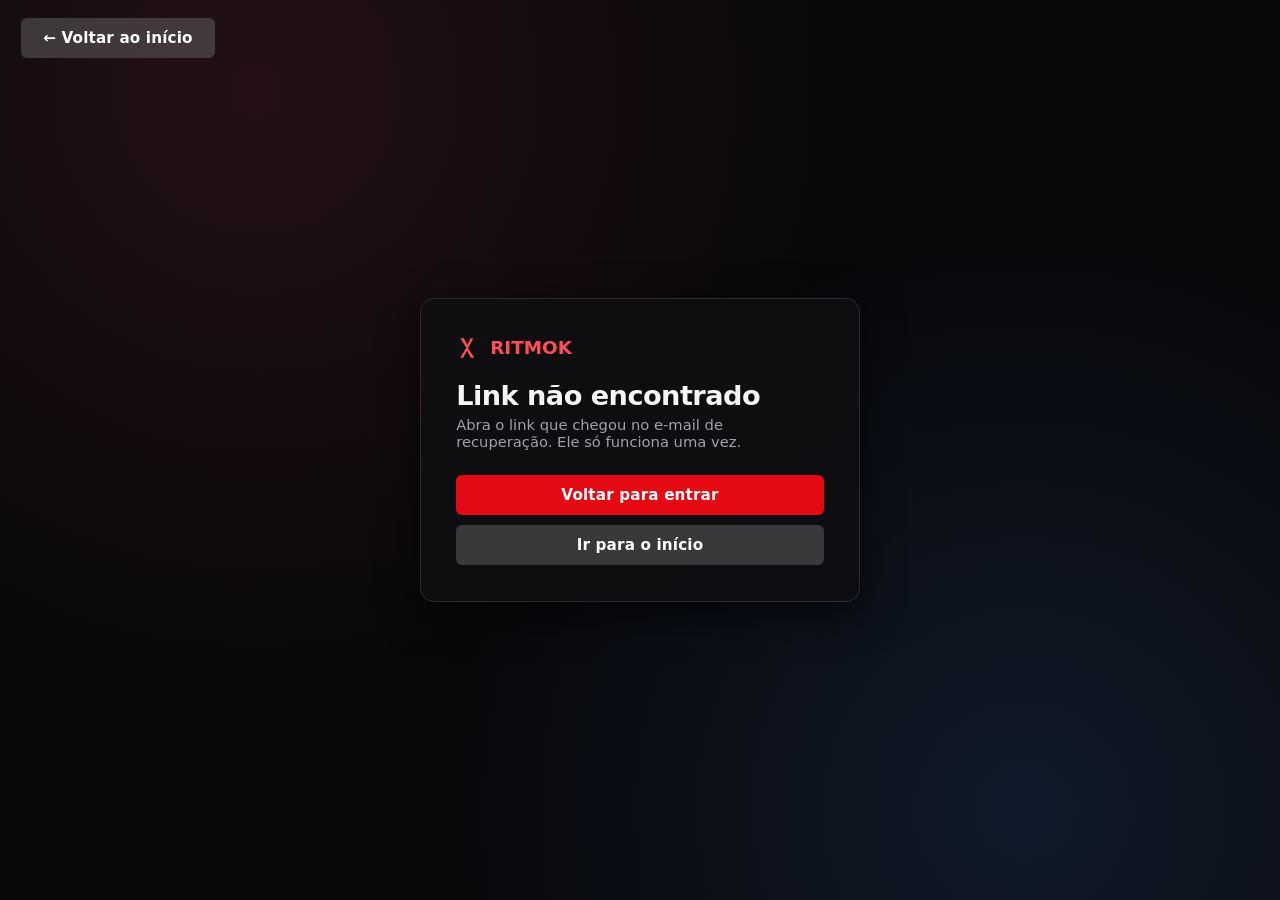
<file: redefinir.html>
<!DOCTYPE html>
<html lang="pt-BR">
<head>
  <meta charset="UTF-8">
  <meta name="viewport" content="width=device-width, initial-scale=1.0">
  <title>Criar nova senha — RitmoK</title>
  <meta name="description" content="Defina uma nova senha para acessar a plataforma RitmoK.">
  <meta name="robots" content="noindex, nofollow">
  <link rel="stylesheet" href="css/style.css">
  <link rel="icon" href="data:image/svg+xml,<svg xmlns='http://www.w3.org/2000/svg' viewBox='0 0 24 24'><rect width='24' height='24' rx='5' fill='%23e50914'/><path d='M9 7l8 5-8 5z' fill='%23fff'/></svg>">
</head>
<body>

  <a class="btn btn-ghost back-home" href="index.html">&larr; Voltar ao início</a>

  <main class="auth-wrap">
    <div class="auth-card" id="card">
      <p class="sub" style="text-align:center">Verificando o link…</p>
    </div>
  </main>

  <div id="toasts"></div>

  <script src="js/firebase-config.js"></script>
  <script src="js/ui.js"></script>
  <script type="module" src="js/redefinir.js"></script>
</body>
</html>
</file>
<file: css/style.css>
/* =========================================================
   RitmoK - estilos globais
   Tema escuro estilo streaming de vídeo
   ========================================================= */

:root {
  --bg: #0b0b0d;
  --bg-2: #141417;
  --bg-3: #1f1f24;
  --bg-4: #2a2a31;
  --text: #f5f5f7;
  --muted: #a1a1aa;
  --accent: #e50914;
  --accent-2: #b20710;
  /* O vermelho da marca sobre fundo escuro fica em 3,99:1 e reprova na
     regra de contraste (4,5:1 exigido). Este tom e o mesmo vermelho,
     so mais claro, e so para TEXTO sobre fundo escuro. */
  --accent-texto: #ff4d57;
  --green: #22c55e;
  --yellow: #f5c518;
  --line: #2a2a30;
  --radius: 10px;
  --radius-sm: 6px;
  --maxw: 1440px;
  --shadow: 0 12px 40px rgba(0, 0, 0, .65);
  --font: "Inter", "Segoe UI", system-ui, -apple-system, Roboto, Arial, sans-serif;
}

* { box-sizing: border-box; }

html, body {
  margin: 0;
  padding: 0;
  background: var(--bg);
  color: var(--text);
  font-family: var(--font);
  -webkit-font-smoothing: antialiased;
}

body { min-height: 100vh; }

a { color: inherit; text-decoration: none; }
img { display: block; max-width: 100%; }
button, input, select, textarea { font-family: inherit; font-size: 1rem; }
button { cursor: pointer; }

::-webkit-scrollbar { width: 10px; height: 10px; }
::-webkit-scrollbar-track { background: var(--bg-2); }
::-webkit-scrollbar-thumb { background: #3a3a42; border-radius: 20px; }
::-webkit-scrollbar-thumb:hover { background: #4c4c56; }

.container {
  width: 100%;
  max-width: var(--maxw);
  margin: 0 auto;
  padding: 0 4%;
}

.sr-only {
  position: absolute; width: 1px; height: 1px;
  overflow: hidden; clip: rect(0 0 0 0); white-space: nowrap;
}

.btn {
  display: inline-flex;
  align-items: center;
  justify-content: center;
  gap: .5rem;
  border: 0;
  border-radius: var(--radius-sm);
  padding: .7rem 1.4rem;
  font-weight: 700;
  font-size: .95rem;
  letter-spacing: .01em;
  color: #fff;
  background: var(--bg-4);
  transition: transform .12s ease, background .15s ease, opacity .15s ease;
  white-space: nowrap;
}
.btn:hover { background: #3d3d46; }
.btn:active { transform: scale(.97); }
.btn:disabled { opacity: .45; cursor: not-allowed; }
.btn-primary { background: var(--accent); }
.btn-primary:hover { background: var(--accent-2); }
.btn-light { background: #e8e8ea; color: #111; }
.btn-light:hover { background: #fff; }
.btn-ghost { background: rgba(109, 109, 110, .45); }
.btn-ghost:hover { background: rgba(109, 109, 110, .7); }
.btn-outline { background: transparent; border: 1px solid var(--line); }
.btn-outline:hover { background: var(--bg-3); }
.btn-sm { padding: .45rem .8rem; font-size: .82rem; }
.btn-block { width: 100%; }
.btn-danger { background: #7f1d1d; }
.btn-danger:hover { background: #991b1b; }

.field { margin-bottom: 1rem; }
.field label {
  display: block;
  font-size: .8rem;
  font-weight: 600;
  color: var(--muted);
  margin-bottom: .35rem;
  text-transform: uppercase;
  letter-spacing: .06em;
}
.field .hint { font-size: .78rem; color: var(--muted); margin-top: .3rem; font-weight: 400; text-transform: none; letter-spacing: 0; }

.input, select.input, textarea.input {
  width: 100%;
  background: var(--bg-3);
  border: 1px solid var(--line);
  color: var(--text);
  border-radius: var(--radius-sm);
  padding: .75rem .9rem;
  outline: none;
  transition: border-color .15s ease, box-shadow .15s ease;
}
.input:focus {
  border-color: var(--accent);
  box-shadow: 0 0 0 3px rgba(229, 9, 20, .2);
}
textarea.input { resize: vertical; min-height: 90px; }
select.input { appearance: none; background-image: linear-gradient(45deg, transparent 50%, var(--muted) 50%), linear-gradient(135deg, var(--muted) 50%, transparent 50%); background-position: calc(100% - 18px) 52%, calc(100% - 13px) 52%; background-size: 5px 5px, 5px 5px; background-repeat: no-repeat; padding-right: 2.4rem; }

/* ============================ NAVBAR ============================ */
.navbar {
  position: fixed;
  top: 0; left: 0; right: 0;
  z-index: 60;
  display: flex;
  align-items: center;
  gap: 1.2rem;
  padding: 1rem 4%;
  background: linear-gradient(180deg, rgba(0, 0, 0, .85) 0%, rgba(0, 0, 0, 0) 100%);
  transition: background .25s ease, padding .25s ease;
}
.navbar.scrolled { background: #0b0b0d; padding: .6rem 4%; box-shadow: 0 2px 14px rgba(0,0,0,.6); }

.logo {
  display: flex; align-items: center; gap: .45rem;
  font-weight: 800; font-size: 1.45rem; letter-spacing: -.02em;
  color: var(--accent); text-transform: uppercase; flex-shrink: 0;
}
.logo span { color: var(--text); }
.logo svg { width: 26px; height: 26px; }

.nav-links { display: flex; gap: 1.1rem; font-size: .9rem; color: #d3d3d8; }
.nav-links a:hover { color: #fff; }
.nav-menu { display: none; }
.nav-spacer { flex: 1; }

.search-box { position: relative; display: flex; align-items: center; }
.search-box input {
  width: 0; opacity: 0; padding: .45rem 0;
  background: rgba(0,0,0,.6); color: #fff;
  border: 1px solid var(--line); border-radius: 4px;
  transition: width .25s ease, opacity .2s ease, padding .25s ease;
}
.search-box.open input { width: 230px; opacity: 1; padding: .45rem .7rem; }
.search-box input:focus { outline: none; border-color: #fff; }

.icon-btn {
  display: inline-flex; align-items: center; justify-content: center;
  width: 38px; height: 38px;
  background: transparent; border: 0; color: #fff;
  border-radius: 50%; transition: background .15s ease;
}
.icon-btn:hover { background: rgba(255,255,255,.12); }
.icon-btn svg { width: 22px; height: 22px; fill: currentColor; }

.user-chip { position: relative; }
.user-chip .avatar {
  width: 34px; height: 34px; border-radius: 50%;
  background: var(--accent); color: #fff;
  display: grid; place-items: center; font-weight: 800; font-size: .9rem;
}
.dropdown {
  position: absolute; right: 0; top: calc(100% + 10px);
  min-width: 220px; background: #0f0f12;
  border: 1px solid var(--line); border-radius: 8px;
  box-shadow: var(--shadow); padding: .4rem; display: none;
}
.dropdown.open { display: block; }
.dropdown .who { padding: .6rem .7rem; border-bottom: 1px solid var(--line); margin-bottom: .3rem; }
.dropdown .who strong { display: block; font-size: .9rem; }
.dropdown .who small { color: var(--muted); font-size: .75rem; }
.dropdown button {
  display: block; width: 100%; text-align: left;
  background: transparent; border: 0; color: var(--text);
  padding: .55rem .7rem; border-radius: 6px; font-size: .88rem;
}
.dropdown button:hover { background: var(--bg-3); }

.badge {
  display: inline-block; padding: .18rem .5rem; border-radius: 4px;
  font-size: .7rem; font-weight: 700; text-transform: uppercase; letter-spacing: .05em;
}
.badge-ativo { background: rgba(34,197,94,.15); color: #4ade80; }
.badge-pendente { background: rgba(245,197,24,.15); color: var(--yellow); }
.badge-vencido { background: rgba(229,9,20,.18); color: #f87171; }
.badge-neutro { background: var(--bg-4); color: var(--muted); }
.badge-aguardando { background: rgba(245,197,24,.15); color: var(--yellow); }
.badge-presencial { background: rgba(34,197,94,.15); color: #4ade80; }
/* selo que o professor escreve para o aluno (VIP, Turma 2026...) */
.badge-selo { background: rgba(168,85,247,.18); color: #d8b4fe; border: 1px solid rgba(168,85,247,.35); }

/* ============================ HERO ============================ */
.hero {
  position: relative;
  height: min(88vh, 780px);
  display: flex; align-items: flex-end;
  overflow: hidden;
}
.hero-bg {
  position: absolute; inset: 0;
  background-size: cover; background-position: center;
  transform: scale(1.02);
  animation: heroZoom 18s ease-in-out infinite alternate;
}
@keyframes heroZoom { from { transform: scale(1.02); } to { transform: scale(1.1); } }
.hero::after {
  content: ""; position: absolute; inset: 0;
  background:
    linear-gradient(90deg, rgba(0,0,0,.92) 0%, rgba(0,0,0,.6) 45%, rgba(0,0,0,.15) 75%),
    linear-gradient(0deg, var(--bg) 2%, rgba(0,0,0,0) 55%);
}
.hero-content { position: relative; z-index: 2; width: 100%; max-width: var(--maxw); margin: 0 auto; padding: 0 4% 8%; }
.hero .tag { display: inline-block; font-size: .8rem; font-weight: 800; letter-spacing: .18em; text-transform: uppercase; color: var(--accent); margin-bottom: .8rem; }
.hero h1 { font-size: clamp(2.2rem, 6vw, 4.4rem); line-height: 1.02; margin: 0 0 .9rem; letter-spacing: -.03em; text-shadow: 0 4px 24px rgba(0,0,0,.7); }
.hero .meta { display: flex; align-items: center; gap: .9rem; margin-bottom: 1rem; font-size: .95rem; color: #e2e2e6; flex-wrap: wrap; }
.hero .meta .match { color: var(--green); font-weight: 700; }
.hero .desc { max-width: 620px; font-size: 1.05rem; line-height: 1.6; color: #dcdce0; margin: 0 0 1.6rem; }
.hero-actions { display: flex; gap: .8rem; flex-wrap: wrap; }

/* --- demonstracao dentro do banner --- */
.hero-demo-box { position: absolute; inset: 0; z-index: 3; display: none; background: #000; overflow: hidden; }
.hero-demo .hero-demo-box { display: block; }
.hero-demo .hero-content,
.hero-demo .hero-bg,
.hero-demo .hero::after,
.hero-demo .hero-dots { display: none; }
.hero-demo-box video,
.hero-demo-box iframe,
.hero-demo-media { width: 100%; height: 100%; display: block; border: 0; background: #000; }
.hero-demo-box .stage-fallback { display: grid; place-items: center; height: 100%; }

/* --- demonstracao vertical (Short do YouTube) em moldura de celular --- */
.hero-demo-box.is-short .hero-demo-media {
  display: flex; align-items: center; justify-content: center; gap: 3.5rem;
  padding: 1.5rem 4.5rem;
  background: radial-gradient(120% 120% at 50% 0%, #121a2b 0%, #05070a 65%);
}
.demo-curtain { display: none; }
.demo-frame {
  width: 100%; height: 100%; border: 0; background: #000; overflow: hidden;
}
.hero-demo-box.is-short .demo-frame {
  width: auto; height: 100%; aspect-ratio: 9 / 16;
  max-width: 38vw; border-radius: 18px; flex: 0 0 auto;
  box-shadow: 0 24px 70px rgba(0, 0, 0, .75), 0 0 0 1px rgba(255, 255, 255, .12);
}
.hero-demo-box.is-short .demo-frame iframe { width: 100%; height: 100%; }
.demo-tagline { display: none; }
.hero-demo-box.is-short .demo-tagline {
  display: grid; gap: .5rem; max-width: 26ch; text-align: left; flex: 0 1 auto;
}
.demo-tagline strong { font-size: clamp(1.2rem, 2.4vw, 1.9rem); line-height: 1.2; }
.demo-tagline span { color: var(--muted); font-size: .98rem; }
.hero-demo-box.is-short .demo-tagline::before {
  content: 'Demonstração'; color: var(--brand); font-size: .78rem;
  text-transform: uppercase; letter-spacing: .16em; font-weight: 700;
}
@media (max-width: 860px) {
  /* nao cabe o texto ao lado do celular: some com ele em vez de
     transbordar por cima da secao de baixo */
  .hero-demo-box.is-short .demo-tagline { display: none; }
  .hero-demo-box.is-short .hero-demo-media { padding: 3.2rem 1rem 1rem; }
  .hero-demo-box.is-short .demo-frame { max-width: min(56vh, 86vw); }
}
.demo-close {
  position: absolute; top: 1rem; right: 1rem; z-index: 4;
  background: rgba(0, 0, 0, .75);
  border: 1px solid rgba(255, 255, 255, .25);
  box-shadow: 0 6px 20px rgba(0, 0, 0, .5);
}
.demo-close:hover { background: rgba(0, 0, 0, .95); border-color: #fff; }
.hero-dots { position: absolute; right: 4%; bottom: 8%; display: flex; gap: .5rem; z-index: 3; }
.hero-dots button { width: 26px; height: 4px; border: 0; background: rgba(255,255,255,.3); border-radius: 4px; padding: 0; }
.hero-dots button.active { background: var(--accent); }

/* ============================ ROWS ============================ */
.catalog { padding: 0 0 4rem; margin-top: -1vh; position: relative; z-index: 3; }
.row { margin-bottom: 2.6rem; }
.row-head { display: flex; align-items: center; gap: .7rem; padding: 0 4% .8rem; max-width: var(--maxw); margin: 0 auto; }
.row-head h2 { font-size: 1.25rem; margin: 0; letter-spacing: -.01em; }
.row-head .count { color: var(--muted); font-size: .8rem; }
.row-wrap { position: relative; }
.row-scroll {
  display: flex; gap: 12px;
  overflow-x: auto; overflow-y: hidden;
  padding: 10px 4% 22px;
  max-width: var(--maxw); margin: 0 auto;
  scroll-behavior: smooth;
  scrollbar-width: none;
}
.row-scroll::-webkit-scrollbar { display: none; }
.row-arrow {
  position: absolute; top: 0; bottom: 22px; width: 3.2rem;
  background: rgba(20,20,23,.85); border: 0; color: #fff;
  display: grid; place-items: center; opacity: 0; transition: opacity .2s ease; z-index: 4;
  font-size: 1.6rem; border-radius: 4px;
}
.row-wrap:hover .row-arrow { opacity: 1; }
.row-arrow:hover { background: rgba(45,45,52,.95); }
.row-arrow.left { left: 0; border-radius: 0 4px 4px 0; }
.row-arrow.right { right: 0; border-radius: 4px 0 0 4px; }

/* ============================ CARDS ============================ */
.card {
  position: relative;
  flex: 0 0 auto;
  width: 230px;
  border-radius: var(--radius);
  cursor: pointer;
  transition: transform .25s cubic-bezier(.2,.8,.3,1), box-shadow .25s ease;
  background: var(--bg-2);
}
.card:hover, .card:focus-visible { transform: scale(1.07); box-shadow: var(--shadow); z-index: 5; outline: none; }
.card-art { position: relative; aspect-ratio: 16 / 9; border-radius: var(--radius); overflow: hidden; background: var(--bg-3); }
.card-art img { width: 100%; height: 100%; object-fit: cover; }
.card-art .play-ico {
  position: absolute; inset: 0; display: grid; place-items: center;
  background: rgba(0,0,0,.25); opacity: 0; transition: opacity .2s ease;
}
.card:hover .card-art .play-ico { opacity: 1; }
.card-art .play-ico span {
  width: 44px; height: 44px; border-radius: 50%; background: rgba(255,255,255,.9);
  display: grid; place-items: center; color: #111;
}
.card-info { padding: .55rem .25rem 0; }
.card-info h3 { font-size: .92rem; margin: 0 0 .2rem; font-weight: 600; }
.card-info small { color: var(--muted); font-size: .78rem; }
.card-progress { position: absolute; left: 6px; right: 6px; bottom: 4px; height: 4px; background: rgba(255,255,255,.25); border-radius: 4px; overflow: hidden; }
.card-progress i { display: block; height: 100%; background: var(--accent); }

/* card vertical (poster) */
.card-poster { width: 180px; }
.card-poster .card-art { aspect-ratio: 2 / 3; }

/* card episode */
.card-ep { width: 300px; }
.card-ep .card-art { aspect-ratio: 16 / 9; }

/* ============================ MODAL ============================ */
.overlay {
  position: fixed; inset: 0; z-index: 100;
  background: rgba(0,0,0,.78);
  display: none; align-items: center; justify-content: center;
  padding: 3vh 4px;
  backdrop-filter: blur(3px);
}
.overlay.open { display: flex; }
.modal {
  width: 100%; max-width: 900px; max-height: 94vh; overflow-y: auto;
  background: var(--bg-2); border-radius: 12px;
  box-shadow: var(--shadow); animation: modalIn .28s ease;
}
@keyframes modalIn { from { opacity: 0; transform: translateY(24px) scale(.97); } to { opacity: 1; transform: none; } }
.modal-hero { position: relative; aspect-ratio: 16 / 8; }
.modal-hero img { width: 100%; height: 100%; object-fit: cover; }
.modal-hero::after { content: ""; position: absolute; inset: 0; background: linear-gradient(0deg, var(--bg-2) 3%, rgba(0,0,0,0) 60%); }
.modal-close { position: absolute; top: 14px; right: 14px; z-index: 3; background: rgba(10,10,12,.85); }
.modal-body { padding: 0 2.4rem 2.2rem; margin-top: -70px; position: relative; z-index: 2; }
.modal-body h2 { font-size: 2.1rem; margin: 0 0 .7rem; letter-spacing: -.02em; }
.modal-meta { display: flex; gap: .9rem; align-items: center; flex-wrap: wrap; margin-bottom: 1.2rem; font-size: .92rem; color: #ddd; }
.modal-grid { display: grid; grid-template-columns: 1.7fr 1fr; gap: 2rem; }
.modal-desc { line-height: 1.65; color: #dcdce0; margin: 0 0 1rem; }
.modal-facts { font-size: .88rem; color: var(--muted); }
.modal-facts div { margin-bottom: .3rem; }
.modal-facts b { color: #ddd; font-weight: 600; }
.ep-list { list-style: none; margin: 0; padding: 0; }
.ep-item { display: flex; gap: .9rem; align-items: flex-start; padding: .8rem; border-radius: 8px; cursor: pointer; transition: background .15s ease; }
.ep-item:hover { background: var(--bg-3); }
.ep-thumb { position: relative; width: 118px; aspect-ratio: 16/9; flex-shrink: 0; border-radius: 5px; overflow: hidden; background: #000; }
.ep-thumb img { width: 100%; height: 100%; object-fit: cover; }
.ep-thumb .num { position: absolute; inset: 0; display: grid; place-items: center; font-weight: 800; font-size: 1.1rem; text-shadow: 0 2px 8px #000; }
.ep-body { flex: 1; min-width: 0; }
.ep-body h4 { margin: 0 0 .25rem; font-size: .95rem; font-weight: 600; display: flex; align-items: center; gap: .5rem; }
.ep-body p { margin: 0; font-size: .84rem; color: var(--muted); line-height: 1.5; display: -webkit-box; -webkit-line-clamp: 2; -webkit-box-orient: vertical; overflow: hidden; }
.ep-done { color: var(--green); display: inline-flex; }
.ep-done svg { width: 15px; height: 15px; fill: currentColor; }
.lock-note { display: flex; align-items: center; gap: .5rem; background: rgba(245,197,24,.1); border: 1px solid rgba(245,197,24,.3); color: var(--yellow); padding: .6rem .8rem; border-radius: 6px; font-size: .85rem; margin: .8rem 0; }
.lock-note svg { width: 18px; height: 18px; fill: currentColor; flex-shrink: 0; }
.section-title { font-size: 1.05rem; margin: 1.6rem 0 .6rem; }

/* ============================ FOOTER ============================ */
.footer { background: #08080a; border-top: 1px solid var(--line); padding: 3rem 0 2rem; color: var(--muted); font-size: .85rem; }
.footer-grid { display: flex; justify-content: space-between; gap: 2rem; flex-wrap: wrap; margin-bottom: 1.6rem; }
.footer h3 { color: #fff; margin: 0 0 .6rem; font-size: .8rem; text-transform: uppercase; letter-spacing: .1em; }
.footer ul { list-style: none; padding: 0; margin: 0; display: grid; gap: .35rem; }
.footer a:hover { color: #fff; text-decoration: underline; }
.footer-bottom { border-top: 1px solid var(--line); padding-top: 1.2rem; display: flex; justify-content: space-between; gap: 1rem; flex-wrap: wrap; }

/* ============================ LOGIN ============================ */
.auth-wrap { min-height: 100vh; display: grid; place-items: center; padding: 3rem 1rem;
  background: radial-gradient(circle at 20% 10%, #241016 0%, transparent 45%), radial-gradient(circle at 80% 90%, #101a2a 0%, transparent 45%), #08080a; }
.auth-card { width: 100%; max-width: 440px; background: rgba(15,15,18,.92); border: 1px solid var(--line); border-radius: 14px; padding: 2.2rem; box-shadow: var(--shadow); }
.auth-card.wide { max-width: 620px; }
.auth-card h1 { margin: 0 0 .3rem; font-size: 1.7rem; letter-spacing: -.02em; }
.auth-card > p.sub { color: var(--muted); margin: 0 0 1.6rem; font-size: .92rem; }
.auth-tabs { display: flex; gap: .4rem; background: var(--bg-3); padding: .3rem; border-radius: 8px; margin-bottom: 1.5rem; }
.auth-tabs button { flex: 1; background: transparent; border: 0; color: var(--muted); padding: .6rem; border-radius: 6px; font-weight: 600; }
.auth-tabs button.active { background: var(--accent); color: #fff; }
.auth-error { background: rgba(229,9,20,.14); border: 1px solid rgba(229,9,20,.4); color: #fca5a5; padding: .65rem .8rem; border-radius: 6px; font-size: .87rem; margin-bottom: 1rem; display: none; }
.auth-error.show { display: block; }
.auth-foot { text-align: center; margin-top: 1.2rem; font-size: .87rem; color: var(--muted); }
.auth-foot a { color: #fff; text-decoration: underline; }
/* nome da marca nas telas de login e no painel: precisa do tom claro */
.auth-logo, .gate-logo { color: var(--accent-texto); }
.back-home { position: fixed; top: 1.1rem; left: 1.3rem; z-index: 10; color: #fff; }

.plans { display: grid; grid-template-columns: repeat(auto-fit, minmax(160px, 1fr)); gap: .8rem; margin: 1rem 0 1.4rem; }
.plan { border: 1px solid var(--line); background: var(--bg-3); border-radius: 10px; padding: 1rem; cursor: pointer; text-align: center; transition: border-color .15s ease, background .15s ease; }
.plan:hover { border-color: #555; }
.plan.active { border-color: var(--accent); background: rgba(229,9,20,.12); }
.plan .pname { font-weight: 700; font-size: .9rem; }
.plan .pprice { font-size: 1.25rem; font-weight: 800; margin: .3rem 0; }
.plan .pprice small { font-size: .72rem; font-weight: 500; color: var(--muted); }
.plan .pnote { font-size: .74rem; color: var(--muted); }
.pay-methods { display: grid; grid-template-columns: repeat(3, 1fr); gap: .7rem; margin: 1rem 0 1.2rem; }
.pay-methods .pm { border: 1px solid var(--line); background: var(--bg-3); border-radius: 8px; padding: .8rem .5rem; text-align: center; cursor: pointer; font-size: .85rem; font-weight: 600; }
.pay-methods .pm.active { border-color: var(--accent); background: rgba(229,9,20,.12); }
.pix-box { background: var(--bg-3); border: 1px dashed var(--line); border-radius: 10px; padding: 1.1rem; text-align: center; }
.pix-code { font-family: ui-monospace, Consolas, monospace; font-size: .78rem; word-break: break-all; background: #000; padding: .7rem; border-radius: 6px; margin: .7rem 0; color: #c7c7cc; }
.pix-dica { font-size: .84rem; color: var(--muted); margin-top: .5rem; }
.pix-ref { font-size: .74rem; color: var(--muted); margin-top: .5rem; letter-spacing: .04em; }
.pix-alerta {
  display: grid; gap: .25rem; text-align: left; margin-top: .7rem;
  border: 1px solid rgba(245,158,11,.45); background: rgba(245,158,11,.1);
  border-radius: 8px; padding: .8rem .9rem; color: var(--text); font-size: .86rem;
}
.pix-alerta span { color: var(--muted); }
.hint-warn { color: #f59e0b; }
.hint-ok { color: var(--green); }

/* atalho do professor na tela de login */
.linkish {
  background: none; border: 0; padding: 0; cursor: pointer;
  color: var(--muted); font-size: .82rem; text-decoration: underline;
  font-family: inherit;
}
.linkish:hover { color: #fff; }
.prof-box {
  display: flex; align-items: center; justify-content: space-between; gap: 1rem;
  margin-top: 1.1rem; padding: .9rem 1.1rem;
  border: 1px solid var(--line); border-radius: 10px; background: var(--bg-3);
}
.prof-box strong { display: block; font-size: .92rem; }
.prof-box small { color: var(--muted); font-size: .8rem; }
.prof-box .btn { flex: 0 0 auto; }

/* aviso de "so tem Pix" no lugar da lista de formas */
.pix-so {
  display: flex; align-items: center; gap: .9rem;
  border: 1px solid var(--line); background: var(--bg-3);
  border-radius: 10px; padding: .9rem 1.1rem; margin: 1rem 0 1.2rem;
}
.pix-so-ico { font-size: 1.6rem; line-height: 1; }
.pix-so strong { display: block; font-size: .95rem; }
.pix-so small { color: var(--muted); font-size: .82rem; }
.steps { counter-reset: s; list-style: none; padding: 0; margin: 1rem 0; }
.steps li { counter-increment: s; position: relative; padding: .35rem 0 .35rem 2.2rem; color: var(--muted); font-size: .9rem; }
.steps li::before { content: counter(s); position: absolute; left: 0; top: .35rem; width: 1.5rem; height: 1.5rem; border-radius: 50%; background: var(--bg-4); color: #fff; display: grid; place-items: center; font-size: .8rem; font-weight: 700; }
.success-ico { width: 64px; height: 64px; border-radius: 50%; background: rgba(34,197,94,.15); color: var(--green); display: grid; place-items: center; margin: 0 auto 1rem; }
.success-ico svg { width: 32px; height: 32px; fill: currentColor; }

/* ============================ PLAYER ============================ */
.player-layout { display: grid; grid-template-columns: 1fr 360px; min-height: 100vh; }
.player-main { display: flex; flex-direction: column; min-width: 0; }
.player-topbar { display: flex; align-items: center; gap: 1rem; padding: 1rem 1.4rem; border-bottom: 1px solid var(--line); }
.player-topbar h2 { font-size: 1rem; margin: 0; font-weight: 600; }
.player-topbar .sub { color: var(--muted); font-size: .8rem; }
.video-stage { background: #000; display: grid; place-items: center; }
.video-stage video, .video-stage iframe { width: 100%; aspect-ratio: 16 / 9; border: 0; display: block; background: #000; }
/* esconde o botao de download quando o navegador mostra mesmo assim */
.video-stage video::-webkit-media-controls-download-button { display: none !important; }
.hero-demo-box video::-webkit-media-controls-download-button { display: none !important; }
.video-stage video::-webkit-media-controls-picture-in-picture-button,
.hero-demo-box video::-webkit-media-controls-picture-in-picture-button { display: none !important; }

/* toque longo no celular abria o menu "Salvar video" */
.video-stage video, .hero-demo-box video, .hero-demo-box iframe {
  -webkit-touch-callout: none;
  -webkit-user-select: none;
  user-select: none;
  -webkit-user-drag: none;
  pointer-events: auto;
}
.stage-fallback { text-align: center; padding: 4rem 2rem; color: var(--muted); }
.player-controls { padding: 1.2rem 1.6rem 2.4rem; }
.player-title { font-size: 1.5rem; margin: 0 0 .5rem; letter-spacing: -.01em; }
.player-desc { color: var(--muted); line-height: 1.6; margin: 0 0 1rem; }
.bar { height: 6px; background: var(--bg-4); border-radius: 6px; overflow: hidden; margin-bottom: 1.2rem; }
.bar i { display: block; height: 100%; background: var(--accent); transition: width .3s ease; }
.player-actions { display: flex; gap: .7rem; flex-wrap: wrap; align-items: center; }
.player-actions .btn { white-space: nowrap; }

/* ---- velocidade do video ---- */
.velo {
  display: inline-flex; align-items: stretch;
  border: 1px solid var(--line); border-radius: 8px;
  background: var(--bg-3); overflow: hidden; height: 34px;
}
.velo-btn, .velo-atual {
  background: none; border: 0; color: var(--text);
  font-family: inherit; cursor: pointer; padding: 0 .7rem;
  display: grid; place-items: center; font-weight: 700; font-size: .95rem;
}
.velo-btn:hover, .velo-atual:hover { background: rgba(255, 255, 255, .07); }
.velo-atual { min-width: 50px; font-variant-numeric: tabular-nums; border-left: 1px solid var(--line); border-right: 1px solid var(--line); }
.velo-btn:focus-visible, .velo-atual:focus-visible { outline: 2px solid var(--accent-texto); outline-offset: -2px; }
@media (max-width: 560px) {
  .velo { height: 32px; }
  .velo-btn, .velo-atual { padding: 0 .55rem; }
}
.ep-toggle-btn { display: flex; align-items: center; gap: .6rem; margin: .4rem 0 1.2rem; color: var(--muted); font-size: .88rem; }
.ep-sidebar { background: var(--bg-2); border-left: 1px solid var(--line); padding: 1.2rem; overflow-y: auto; max-height: 100vh; position: sticky; top: 0; }
.ep-sidebar h3 { margin: 0 0 .2rem; font-size: 1.05rem; }
.ep-sidebar .count { color: var(--muted); font-size: .8rem; margin-bottom: 1rem; display: block; }
.ep-sidebar .ep-item.current { background: var(--bg-3); box-shadow: inset 3px 0 0 var(--accent); }

/* ============================ ADMIN ============================ */
.admin-shell { min-height: 100vh; }
.admin-top { background: #08080a; border-bottom: 1px solid var(--line); padding: .9rem 2rem; display: flex; align-items: center; gap: 1rem; position: sticky; top: 0; z-index: 40; }
.admin-top .title { font-size: .95rem; font-weight: 700; }
.admin-top .title small { display: block; color: var(--muted); font-weight: 400; font-size: .76rem; }
.admin-main { padding: 1.6rem 2rem 4rem; max-width: 1240px; margin: 0 auto; }
.admin-tabs { display: flex; gap: .3rem; flex-wrap: wrap; border-bottom: 1px solid var(--line); margin-bottom: 1.6rem; }
.admin-tabs button { background: transparent; border: 0; border-bottom: 2px solid transparent; color: var(--muted); padding: .7rem 1rem; font-weight: 600; font-size: .9rem; }
.admin-tabs button.active { color: #fff; border-color: var(--accent); }
.card-box { background: var(--bg-2); border: 1px solid var(--line); border-radius: 12px; padding: 1.4rem; margin-bottom: 1.4rem; }
.card-box h3 { margin: 0 0 1rem; font-size: 1.05rem; }
.card-box h3 small { color: var(--muted); font-weight: 400; font-size: .8rem; display: block; margin-top: .2rem; }
.form-grid { display: grid; grid-template-columns: repeat(auto-fit, minmax(230px, 1fr)); gap: 0 1rem; }
.form-grid.two { grid-template-columns: 1fr 1fr; }
.form-grid .full { grid-column: 1 / -1; }
table.data { width: 100%; border-collapse: collapse; font-size: .88rem; }
table.data th { text-align: left; color: var(--muted); font-size: .74rem; text-transform: uppercase; letter-spacing: .07em; padding: .6rem .5rem; border-bottom: 1px solid var(--line); font-weight: 700; }
table.data td { padding: .7rem .5rem; border-bottom: 1px solid rgba(42,42,48,.6); vertical-align: middle; }
table.data tr:hover td { background: rgba(255,255,255,.02); }
table.data img.thumb { width: 62px; aspect-ratio: 16/9; object-fit: cover; border-radius: 4px; }
table.data img.thumb.poster { width: 42px; aspect-ratio: 2/3; }
.row-actions { display: flex; gap: .35rem; flex-wrap: wrap; }
.mini { padding: .3rem .6rem; font-size: .76rem; border-radius: 5px; border: 1px solid var(--line); background: var(--bg-3); color: var(--text); }
.mini:hover { background: var(--bg-4); }
.mini.danger { color: #fca5a5; border-color: rgba(229,9,20,.4); }
.mini.ok { color: #86efac; border-color: rgba(34,197,94,.4); }
.stat-row { display: grid; grid-template-columns: repeat(auto-fit, minmax(160px, 1fr)); gap: 1rem; margin-bottom: 1.4rem; }
.stat { background: var(--bg-2); border: 1px solid var(--line); border-radius: 10px; padding: 1.1rem; }
.stat .v { font-size: 1.8rem; font-weight: 800; letter-spacing: -.02em; }
.stat .l { color: var(--muted); font-size: .8rem; margin-top: .15rem; }
.login-gate { min-height: 100vh; display: grid; place-items: center; padding: 2rem; }
.toast-wrap { position: fixed; right: 1.2rem; bottom: 1.2rem; z-index: 300; display: grid; gap: .5rem; }
.toast { background: #141418; border: 1px solid var(--line); border-left: 3px solid var(--accent); color: #fff; padding: .8rem 1.1rem; border-radius: 8px; box-shadow: var(--shadow); font-size: .88rem; animation: toastIn .25s ease; max-width: 340px; }
.toast.ok { border-left-color: var(--green); }
@keyframes toastIn { from { opacity: 0; transform: translateX(20px); } to { opacity: 1; transform: none; } }
.empty { text-align: center; padding: 3rem 1rem; color: var(--muted); }
.empty svg { width: 46px; height: 46px; fill: var(--bg-4); margin: 0 auto 1rem; }
.chip-list { display: flex; gap: .5rem; flex-wrap: wrap; margin-bottom: 1rem; }
.chip { padding: .35rem .8rem; border-radius: 20px; background: var(--bg-3); border: 1px solid var(--line); font-size: .8rem; color: var(--muted); cursor: pointer; }
.chip.active { background: var(--accent); border-color: var(--accent); color: #fff; font-weight: 600; }
.code-box { font-family: ui-monospace, Consolas, monospace; background: #000; border: 1px solid var(--line); border-radius: 6px; padding: .5rem .7rem; font-size: .78rem; color: #d4d4d8; user-select: all; }

/* ============================ RESPONSIVO ============================ */
@media (max-width: 1000px) {
  .player-layout { grid-template-columns: 1fr; }
  .ep-sidebar { max-height: none; border-left: 0; border-top: 1px solid var(--line); position: static; }
  .modal-grid { grid-template-columns: 1fr; gap: 1rem; }
  /* no celular os links viram um menu que abre pelo botao */
  .nav-menu { display: grid; }
  .nav-links { display: none; }
  .nav-links.open {
    display: flex; flex-direction: column; gap: 0;
    position: absolute; top: 100%; left: 0; right: 0; z-index: 40;
    background: #0d0e12; border-bottom: 1px solid var(--line);
    padding: .4rem 0; box-shadow: 0 18px 40px rgba(0, 0, 0, .6);
  }
  .nav-links.open a { padding: .8rem 1.1rem; font-size: .95rem; }
  .card { width: 190px; }
  .card-ep { width: 260px; }
  .card-poster { width: 145px; }
}
@media (max-width: 640px) {
  .hero { height: 72vh; }
  .hero-content { padding-bottom: 12%; }
  .search-box.open input { width: 150px; }
  .card { width: 168px; }
  .form-grid.two { grid-template-columns: 1fr; }
  .admin-main { padding: 1.2rem 1rem 3rem; }
  .admin-top { padding: .8rem 1rem; }
  .modal-body { padding: 0 1.2rem 1.6rem; }
  .modal-body h2 { font-size: 1.5rem; }
  .auth-card { padding: 1.5rem; }
  .pay-methods { grid-template-columns: 1fr; }
}
</file>
